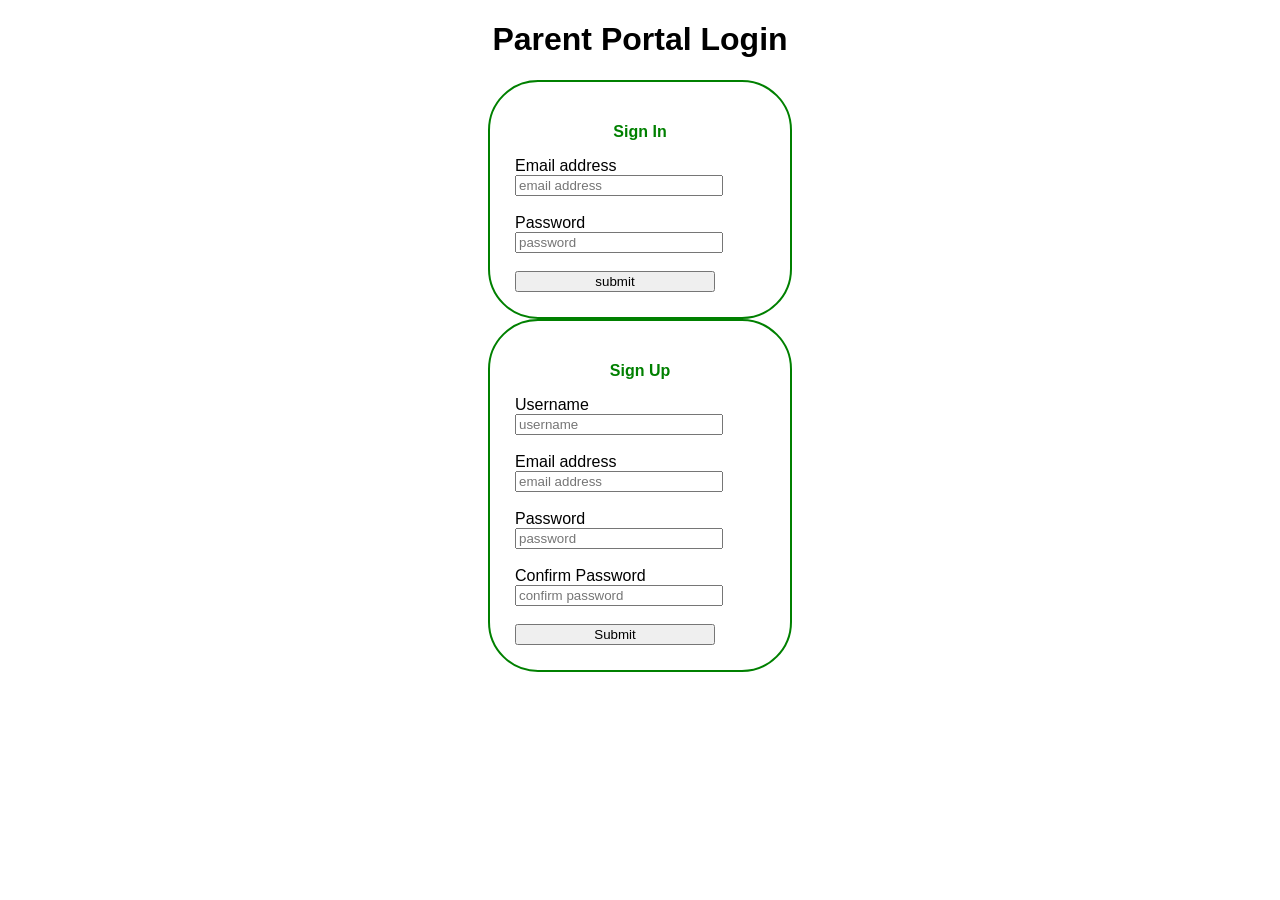
<file: Project/login.html>
<!doctype html>
<html>
    <head>
     <title>My Project</title>
      <link rel="stylesheet" href="public/stylesheets/style.css">
    </head>

    <body>
      <h1>Parent Portal Login</h1>
       <form action="/login" id="login_form" method="Post">
      <p>Sign In</p>
      <div>
      <label for="email_address">Email address</label>
      <input type="text" name="email_address" id="email_address" value="" placeholder="email address"/>
      </div><br/>

      <div>
      <label for="password">Password
      </label>
      <input type="text" name="password" id="password" value="" placeholder="password"/>
      </div><br/>
      <input type="submit" value="submit">

      </form>

      <div id="sign-up">
      <form action="/signup" id="signup_form" method="Post">

      <div>
      <p>Sign Up</p>
      <div>
      <label for="Username">Username</label>
      <input type="text" id="username" value="" placeholder="username"/></div><br/>

      <div>
      <label for="email">Email address</label>
      <input type="text" name="email" id="email" value="" placeholder="email address"/>
      </div><br/>

      <div>
      <label for="password">Password</label>
      <input type="text" id="password" value="" placeholder="password"/></div><br/>

      <div>
      <label for="confirm_password">Confirm Password</label>
      <input type="text" id="confirm_password" value="" placeholder="confirm password"/></div><br/>

      <div>
      <input type="submit" id="submit"</div><br/>

      </form>

    </body>
</html>
</file>
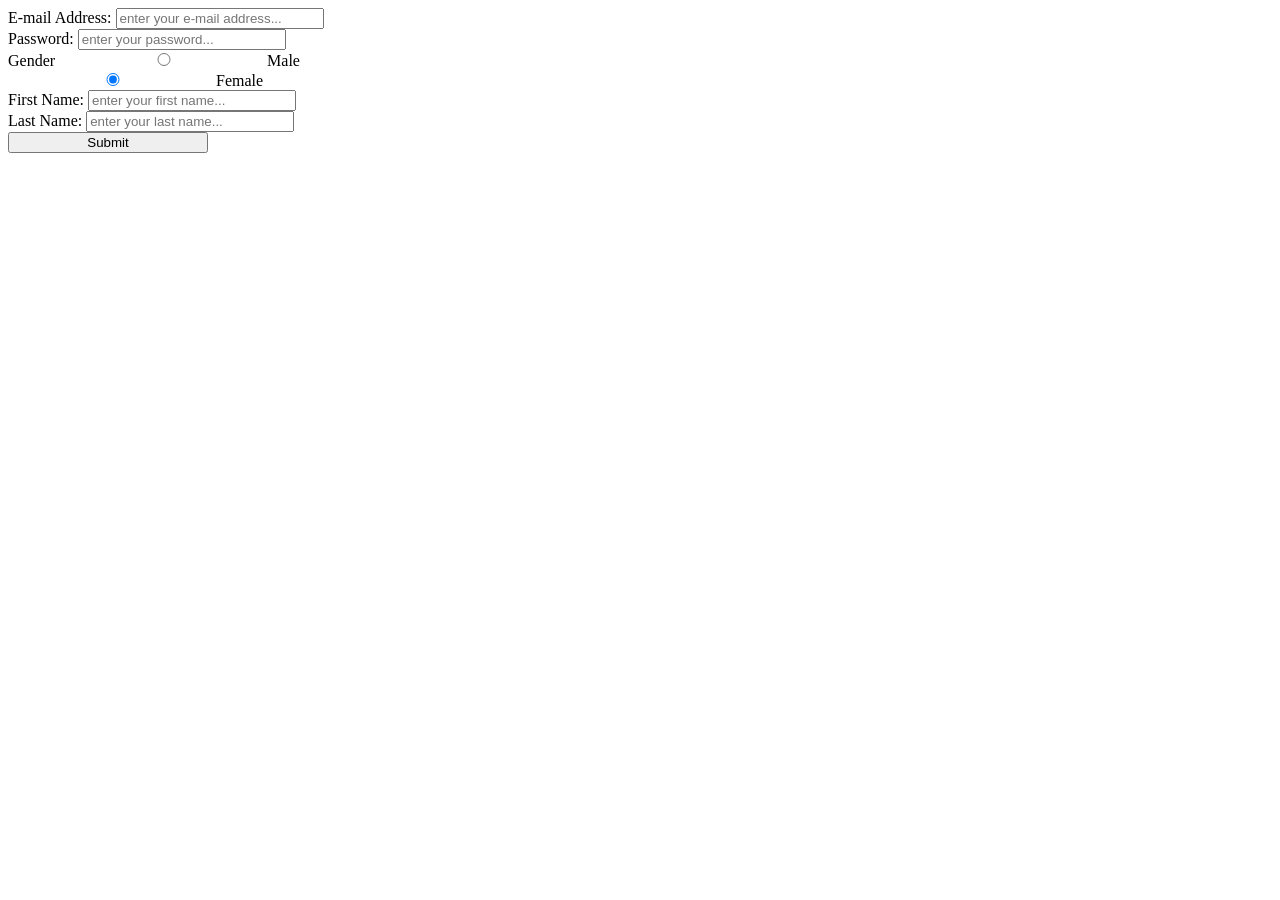
<file: Project/profile.html>
<!doctype html>
<html>
  <head>
    <title>Profile Form</title>
    <link rel="stylesheet" href="public/stylesheets/style.css"
  </head>
  <body>
    <form action="/profile/edit" method="POST">
  
      <label for="email-address">E-mail Address:</label>
      <input type="email" name="emailaddress" id="email-address" placeholder="enter your e-mail address..."><br>

      <label for="password">Password:</label>
      <input type="password" name="psw" id="password" placeholder="enter your password..."><br>

      <label for="gender">Gender</label>
      <input type="radio" name="sex" value="male" checked>Male<br>
      <input type="radio" name="sex" value="female" checked>Female<br>

      <label for="first_name">First Name:</label>
      <input type="text" name="firstname" id="first_name" placeholder="enter your first name..."><br>

      <label for="last_name">Last Name:</label>
      <input type="text" name="lastname" id="last_name" placeholder="enter your last name..."><br>

      <input type="submit" value="Submit">
    </form>
  </body>
</html>
</file>
<file: Project/public/stylesheets/style.css>
h1 {
    font-family: Arial;
    text-align: center
}

p {
    color: green;
    text-align: center;
    font-weight: bold;
    font-family: Arial;
}
#login_form {
    border-radius: 50px;
    border: 2px solid green;
    padding: 25px; 
    width: 250px; 
    font-family: Arial;
    margin: auto;
}

#signup_form {
    border-radius: 50px;
    border: 2px solid green;
    padding: 25px; 
    width: 250px; 
    font-family: Arial;
    margin: auto;
}

input {
     display: inline-block;
     width: 200px;
}
</file>
